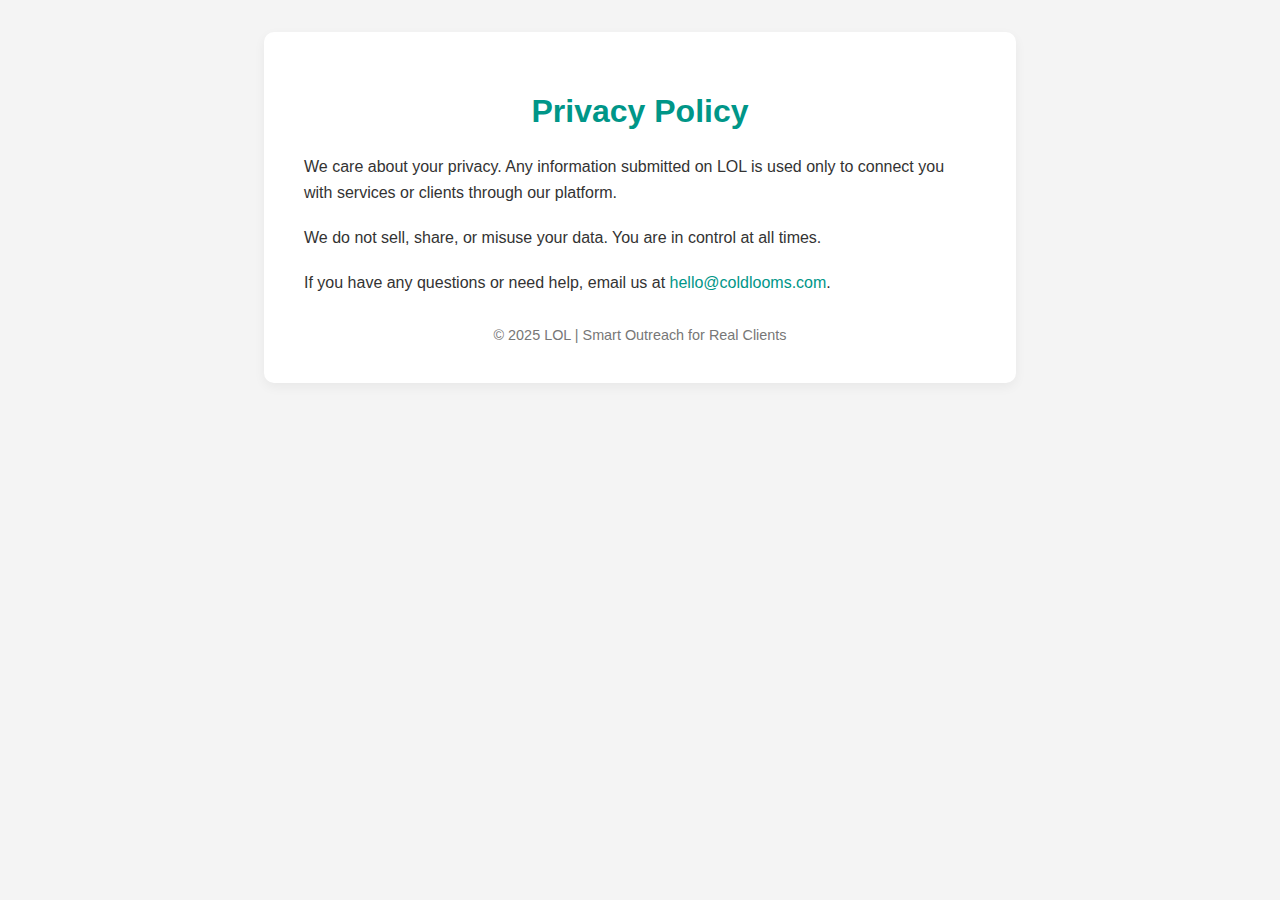
<file: privacy.html>
<!DOCTYPE html>
<html lang="en">
<head>
  <meta charset="UTF-8" />
  <title>Privacy Policy | LOL</title>
  <meta name="viewport" content="width=device-width, initial-scale=1.0" />
  <style>
    * {
      box-sizing: border-box;
    }

    body {
      font-family: 'Segoe UI', Tahoma, Geneva, Verdana, sans-serif;
      margin: 0;
      padding: 0;
      background-color: #f4f4f4;
      color: #333;
    }

    .wrapper {
      max-width: 800px;
      margin: 0 auto;
      padding: 2rem 1.5rem;
    }

    .card {
      background-color: white;
      padding: 2.5rem;
      border-radius: 10px;
      box-shadow: 0 4px 12px rgba(0,0,0,0.05);
    }

    h1 {
      color: #009688;
      font-size: 2rem;
      margin-bottom: 1.5rem;
      text-align: center;
    }

    p {
      line-height: 1.6;
      margin-bottom: 1.2rem;
      font-size: 1rem;
    }

    a {
      color: #009688;
      text-decoration: none;
    }

    a:hover {
      text-decoration: underline;
    }

    footer {
      text-align: center;
      font-size: 0.9rem;
      color: #777;
      margin-top: 2rem;
    }

    @media (max-width: 600px) {
      .card {
        padding: 2rem 1.2rem;
      }

      h1 {
        font-size: 1.6rem;
      }

      p {
        font-size: 0.95rem;
      }
    }
  </style>
</head>
<body>

  <div class="wrapper">
    <div class="card">
      <h1>Privacy Policy</h1>
      <p>We care about your privacy. Any information submitted on LOL is used only to connect you with services or clients through our platform.</p>
      <p>We do not sell, share, or misuse your data. You are in control at all times.</p>
      <p>If you have any questions or need help, email us at <a href="mailto:hello@coldlooms.com">hello@coldlooms.com</a>.</p>
      <footer>© 2025 LOL | Smart Outreach for Real Clients</footer>
    </div>
  </div>

</body>
</html>
</file>
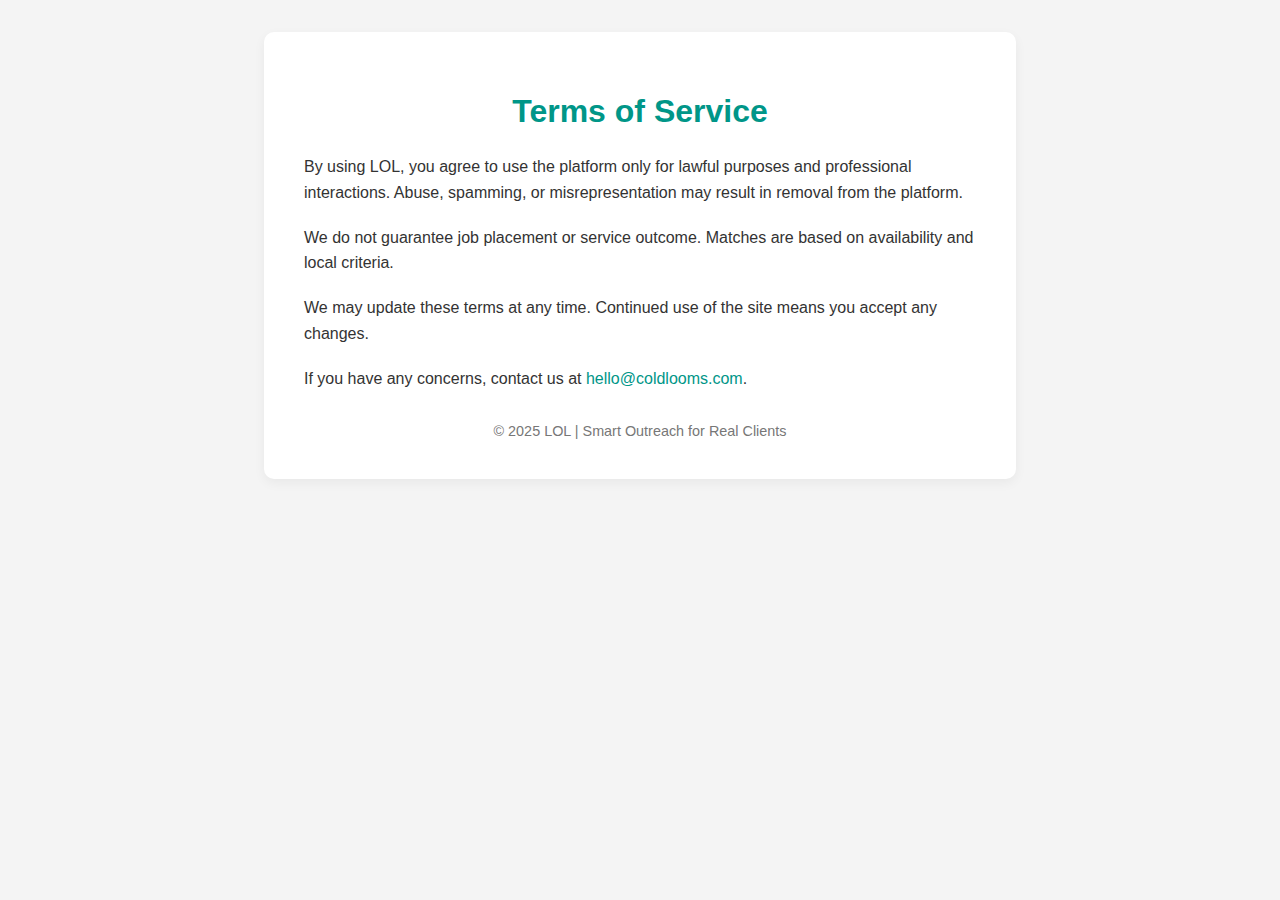
<file: terms.html>
<!DOCTYPE html>
<html lang="en">
<head>
  <meta charset="UTF-8" />
  <title>Terms of Service | LOL</title>
  <meta name="viewport" content="width=device-width, initial-scale=1.0" />
  <style>
    * {
      box-sizing: border-box;
    }

    body {
      font-family: 'Segoe UI', Tahoma, Geneva, Verdana, sans-serif;
      margin: 0;
      padding: 0;
      background-color: #f4f4f4;
      color: #333;
    }

    .wrapper {
      max-width: 800px;
      margin: 0 auto;
      padding: 2rem 1.5rem;
    }

    .card {
      background-color: white;
      padding: 2.5rem;
      border-radius: 10px;
      box-shadow: 0 4px 12px rgba(0,0,0,0.05);
    }

    h1 {
      color: #009688;
      font-size: 2rem;
      margin-bottom: 1.5rem;
      text-align: center;
    }

    p {
      line-height: 1.6;
      margin-bottom: 1.2rem;
      font-size: 1rem;
    }

    a {
      color: #009688;
      text-decoration: none;
    }

    a:hover {
      text-decoration: underline;
    }

    footer {
      text-align: center;
      font-size: 0.9rem;
      color: #777;
      margin-top: 2rem;
    }

    @media (max-width: 600px) {
      .card {
        padding: 2rem 1.2rem;
      }

      h1 {
        font-size: 1.6rem;
      }

      p {
        font-size: 0.95rem;
      }
    }
  </style>
</head>
<body>

  <div class="wrapper">
    <div class="card">
      <h1>Terms of Service</h1>
      <p>By using LOL, you agree to use the platform only for lawful purposes and professional interactions. Abuse, spamming, or misrepresentation may result in removal from the platform.</p>
      <p>We do not guarantee job placement or service outcome. Matches are based on availability and local criteria.</p>
      <p>We may update these terms at any time. Continued use of the site means you accept any changes.</p>
      <p>If you have any concerns, contact us at <a href="mailto:hello@coldlooms.com">hello@coldlooms.com</a>.</p>
      <footer>© 2025 LOL | Smart Outreach for Real Clients</footer>
    </div>
  </div>

</body>
</html>
</file>
